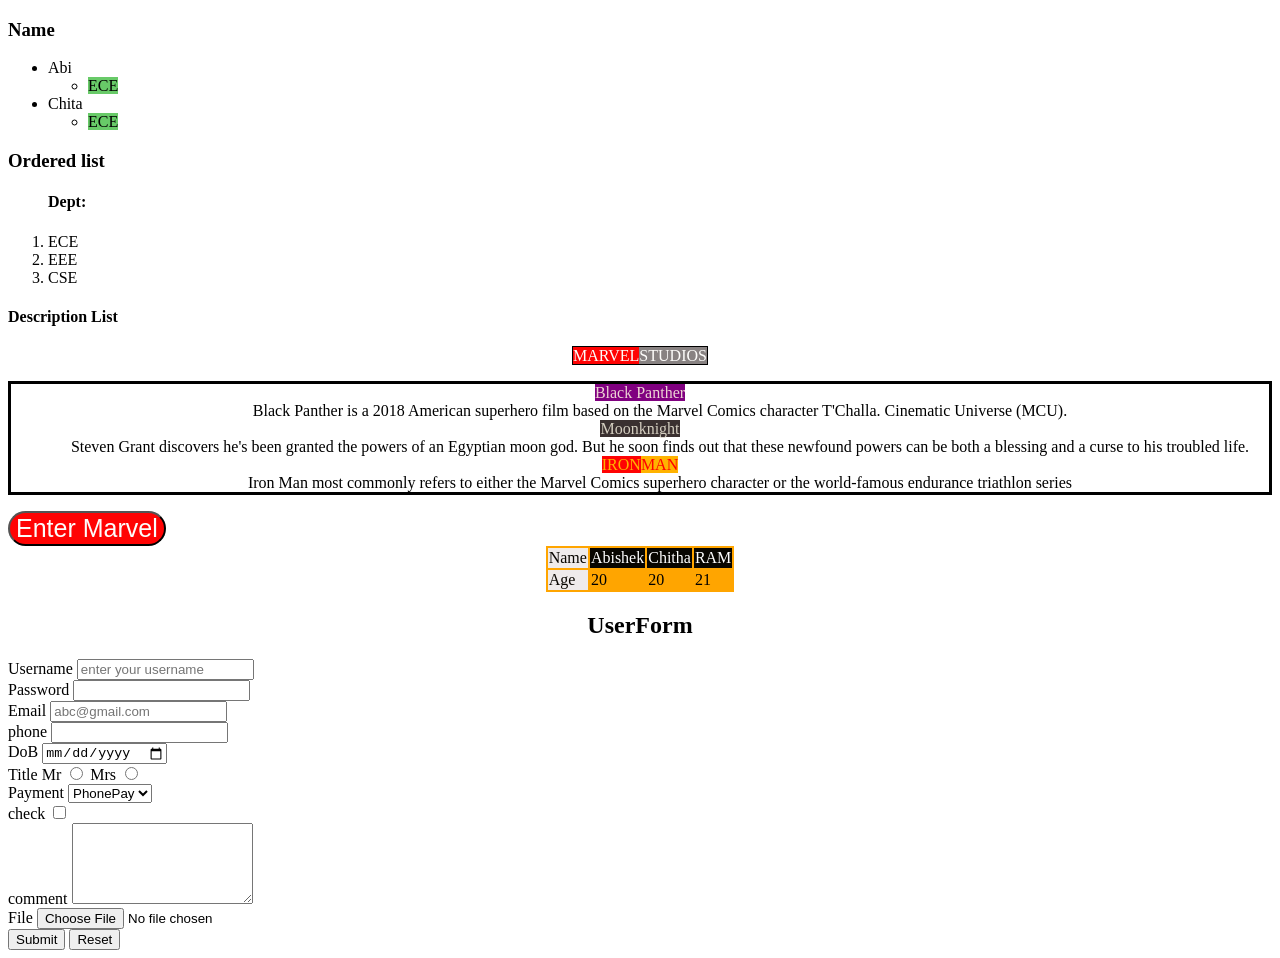
<file: index/index.html>
<!DOCTYPE html>
<html lang="en">
<head>
    <meta charset="UTF-8">
    <meta name="viewport" content="width=device-width, initial-scale=1.0">
    <title>Document</title>
</head>
<body>
    <h3>Name</h3>
    <ul>
        <li>Abi</li>
        <ul>
            <li><span style="background-color:rgb(104, 202, 104)">ECE</span></li>
        </ul>
        <li>Chita</li>
        <ul>
            <li><span style="background-color:rgb(104, 202, 104)">ECE</span></li>
        </ul>
    </ul>
    <h3>Ordered list</h3>
    <ol>
        <h4>Dept:</h4>
        <li>ECE</li>
        <li>EEE</li>
        <li>CSE</li>     
    </ol>
    <h4>Description List</h4>
    <P align="center" ><span style=" border:1px solid;border-color:black""><span  style="background-color:rgb(255, 3, 3);color:rgb(253, 252, 250);">MARVEL</span><span  style="background-color:rgb(136, 130, 130);color:rgb(253, 252, 250);">STUDIOS</span></span></P>
    <dl style="border:3px solid;border-color:black">
        <dt align="center"><span style="background-color:purple ;color:rgb(236, 211, 211);">Black Panther</span></dt>
        <dd  align="center">Black Panther is a 2018 American superhero film based on the Marvel Comics character T'Challa. Cinematic Universe (MCU).
        </dd>
        <dt align="center"><span style="background-color:rgb(58, 48, 48);color:rgb(212, 206, 192)">Moonknight</span></dt>
        <dd  align="center">Steven Grant discovers he's been granted the powers of an Egyptian moon god. But he soon finds out that these newfound powers can be both a blessing and a curse to his troubled life.
        </dd>

        <dt align="center"><span style="background-color:rgb(255, 3, 3);color:rgb(255, 179, 0)">IRON</span><span style="background-color:rgb(255, 179, 0);color:red">MAN</span></dt>
        <dd  align="center">Iron Man most commonly refers to either the Marvel Comics superhero character or the world-famous endurance triathlon series
        </dd>
    </dl>
   <a  href="https://www.marvel.com/movies" title="Go to marvel site" target="_blank">
    
    <button   style=" font-size:25px;background-color:rgb(255, 3, 3);color:rgb(253, 252, 250);border-radius:20px"> <span align="center">Enter Marvel</span></button>
   </a>



    <table  style="background-color:orange;" align="center">
        <tr style="background-color:rgb(8, 6, 1);color:white">
            <td style="background-color:rgb(239, 235, 235);color:rgb(9, 6, 0)">Name</td>
            <td>Abishek</td>
            <td>Chitha</td>
            <td>RAM</td>
        </tr>
        <tr >
            <td style="background-color:rgb(239, 235, 235);color:rgb(9, 6, 0)">Age</td>
            <td>20</td>
            <td>20</td>
            <td>21</td>
        </tr>
    </table>
    <h2 align="center">UserForm</h2>        

    <form action="index.php" method="post">
        <label for="username">Username</label>
            <input type="text" id="username" placeholder="enter your username" minlength="3" maxlength="8"><br>

        <label for="password">Password</label>
            <input type="password" id="password"><br>
        <label for="email">Email</label>
            <input type="email" id="email" placeholder="abc@gmail.com"><br>
        <label for="phone">phone</label>
            <input type="number" id="phone" pattern="[0-9]" minlength="9" maxlength="10"><br>
        <label for="DoB">DoB</label>
            <input type="date" id="DoB"><br>
        <label for="title">Title</label>
          <label for="Mr">Mr</label>
          <input type="radio" id="Mr" value="Mr" name="title">
            <label for="Mrs">Mrs</label>
            <input type="radio" id="Mrs" value="Mrs" name="title"><br>
            <label for="payment">Payment</label>
            <select name=payment>
                <option value="PhonePay" style="color:rgb(251, 1, 1)">PhonePay</option>
                <option value="GPay" style="color:rgb(82, 218, 3)">GPay</option>
                <option value="PayTM" style="color:navy">PayTM</option>
                <option value="card" style="color:rgba(150, 9, 193, 0.757)">card</option>
            </select>
            <br>
            <label for="check">check</label>
                <input type="checkbox" id="check" name="check"><br>
                <label for="comment">comment</label>
                <textarea id="comment" rows="5" column="50"></textarea><br>
                <lable for="file">File</lable>
                    <input type="file" id="file"><br>
        <input type="submit">
        <input type="reset">

    </form>
</body>
</html>
</file>
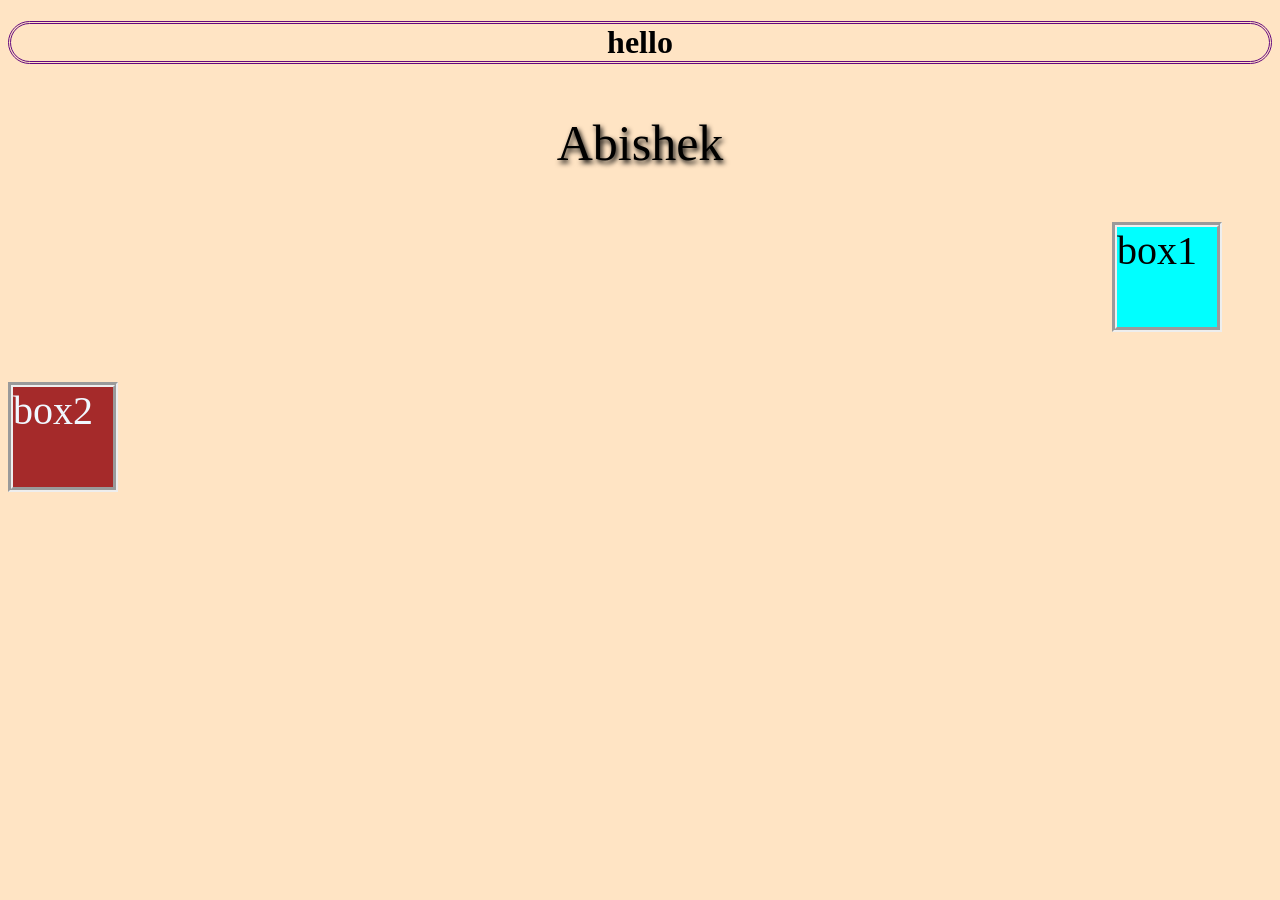
<file: box/box.html>
<!DOCTYPE html>
<html lang="en">
<head>
    <meta charset="UTF-8">
    <meta name="viewport" content="width=device-width, initial-scale=1.0">
    <title>Box</title>
    <link rel="stylesheet" href="box.css">
</head>
<body style="background-color:bisque;">
    <h1 class="h"> <span>hello</span> </h1>
    <p class="ab">Abishek</p>
    <div class="box" id="bx1"> box1</div>
     <div class="box" id="bx2"> box2</div>

</body>
</html>
</file>
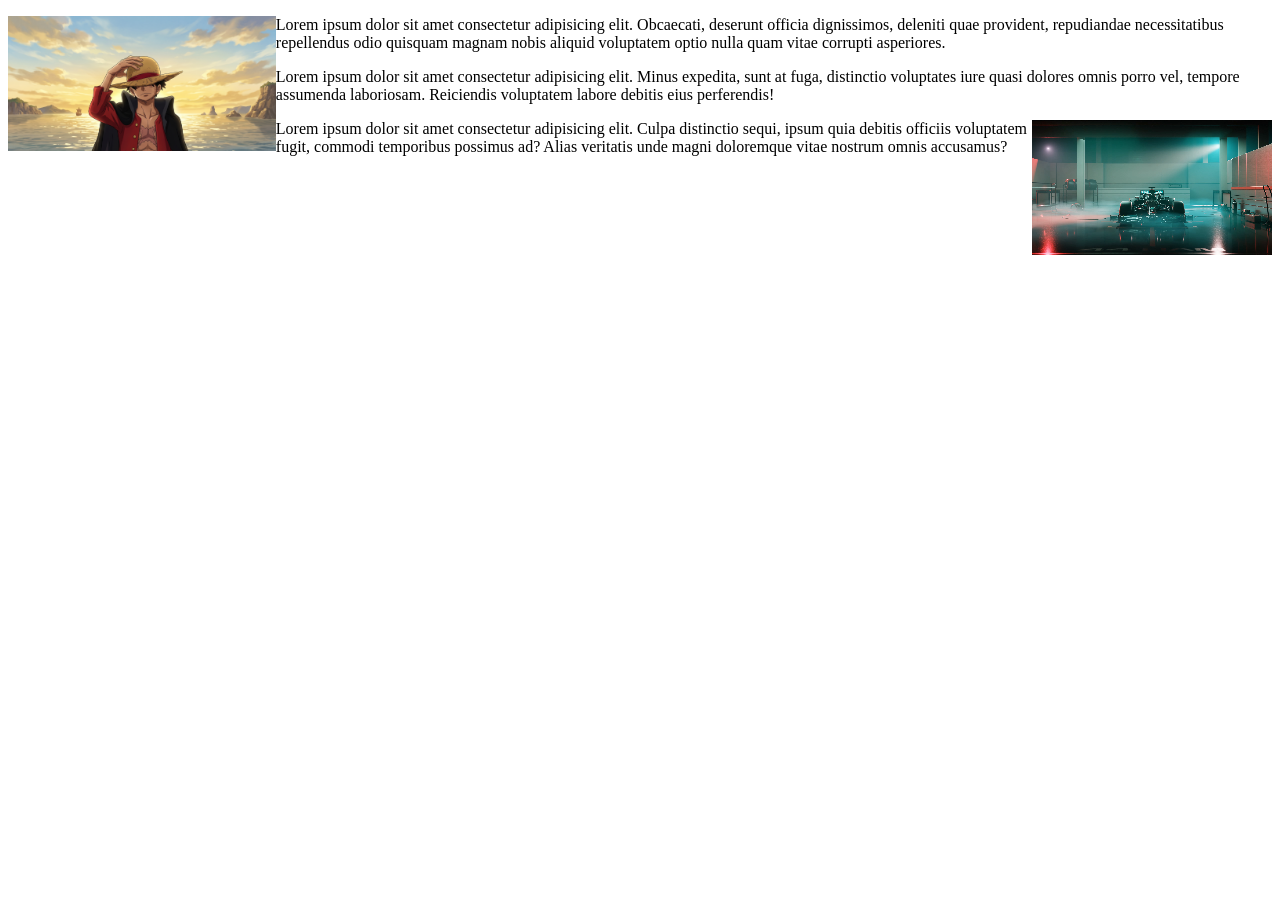
<file: box/float.html>
<!DOCTYPE html>
<html lang="en">
<head>
    <meta charset="UTF-8">
    <meta name="viewport" content="width=device-width, initial-scale=1.0">
    <title>Document</title>
    <link rel="stylesheet" href="float.css"
</head>
<body>
    <img id="i1" src="img/im1.png">
    <p>Lorem ipsum dolor sit amet consectetur adipisicing elit. Obcaecati, deserunt officia dignissimos, deleniti quae provident, repudiandae necessitatibus repellendus odio quisquam magnam nobis aliquid voluptatem optio nulla quam vitae corrupti asperiores.</p>
    <p>Lorem ipsum dolor sit amet consectetur adipisicing elit. Minus expedita, sunt at fuga, distinctio voluptates iure quasi dolores omnis porro vel, tempore assumenda laboriosam. Reiciendis voluptatem labore debitis eius perferendis!</p>
    <video id="v1"><source src="img/f1.webm" type="video/webm"></video>
</body>
    <p>Lorem ipsum dolor sit amet consectetur adipisicing elit. Culpa distinctio sequi, ipsum quia debitis officiis voluptatem fugit, commodi temporibus possimus ad? Alias veritatis unde magni doloremque vitae nostrum omnis accusamus?</p>
 
</html>
</file>
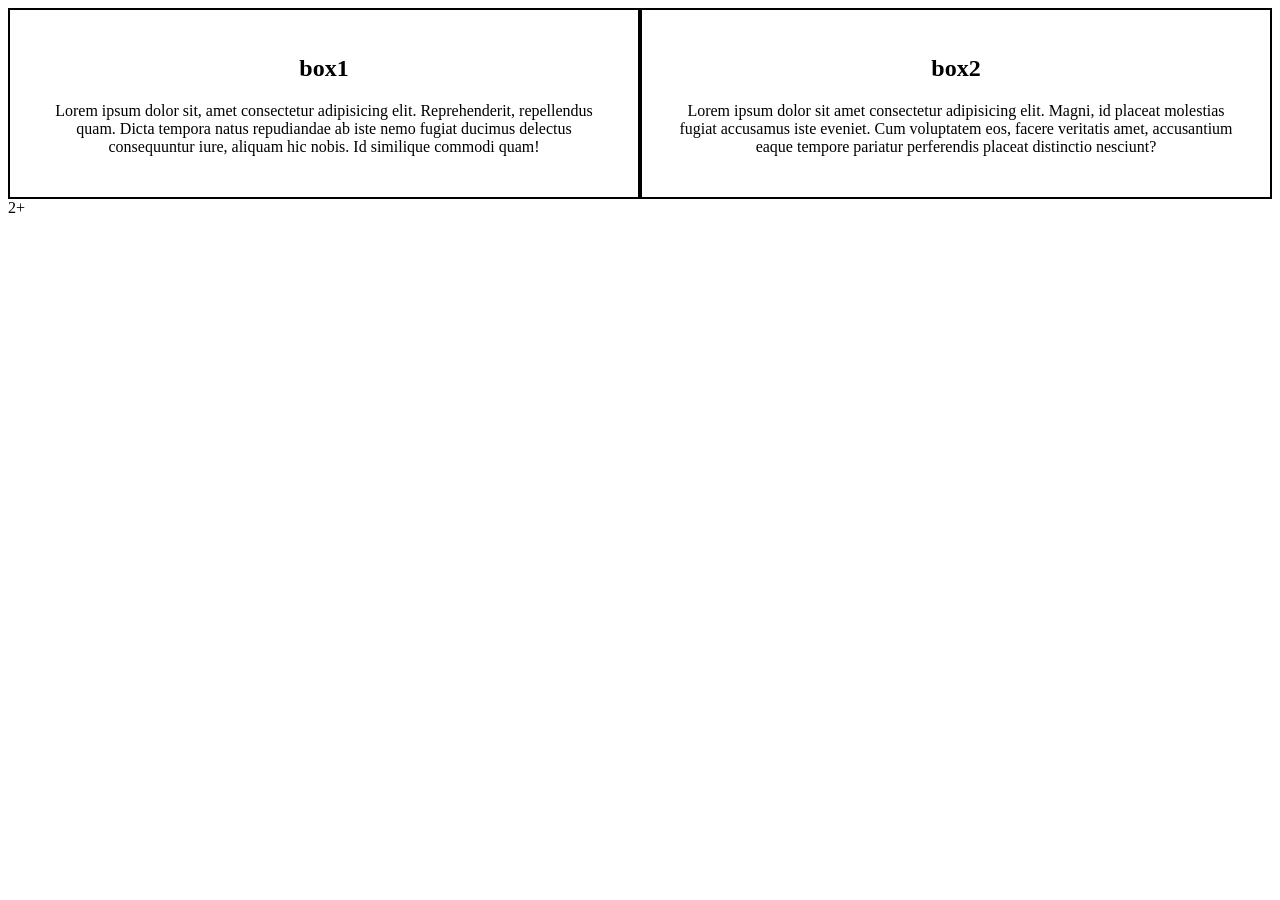
<file: box/height.html>
<!DOCTYPE html>
<html lang="en">
<head>
    <meta charset="UTF-8">
    <meta name="viewport" content="width=device-width, initial-scale=1.0">
    <title>Document</title>
    <link rel="stylesheet" href="height.css">
</head>
<body>
   <div class="con">  <div class="box">
        <h2>box1</h2>
        <p>Lorem ipsum dolor sit, amet consectetur adipisicing elit. Reprehenderit, repellendus quam. Dicta tempora natus repudiandae ab iste nemo fugiat ducimus delectus consequuntur iure, aliquam hic nobis. Id similique commodi quam!</p>
    </div>
    <div class="box">
        <h2>box2</h2>
        <p>Lorem ipsum dolor sit amet consectetur adipisicing elit. Magni, id placeat molestias fugiat accusamus iste eveniet. Cum voluptatem eos, facere veritatis amet, accusantium eaque tempore pariatur perferendis placeat distinctio nesciunt?</p>
    </div>
   </div>
   
    
</body>
</html>2+
</file>
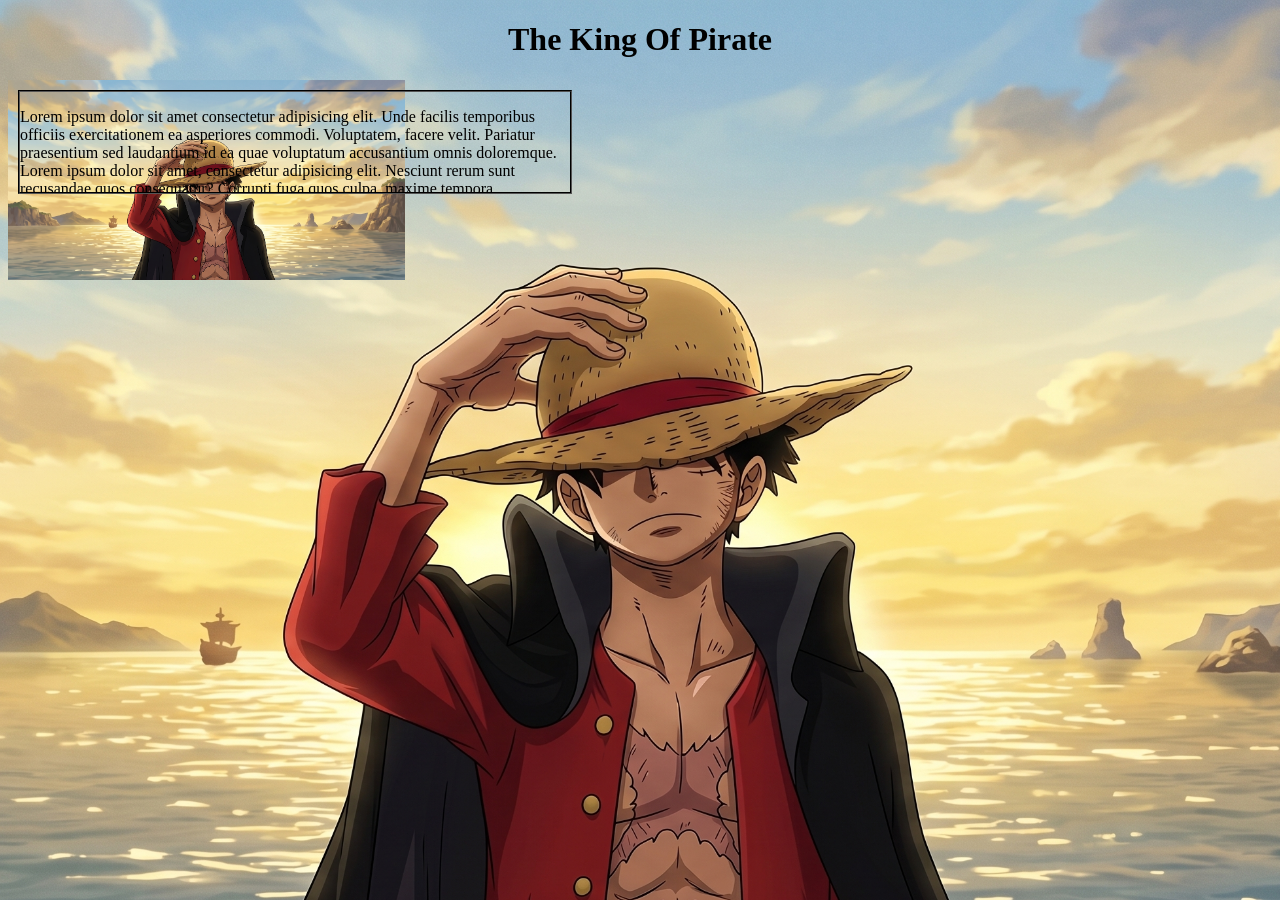
<file: box/overflow.html>
<!DOCTYPE html>
<html lang="en">
<head>
    <meta charset="UTF-8">
    <meta name="viewport" content="width=device-width, initial-scale=1.0">
    <title>Document</title>
    <link rel="stylesheet" href="overflow.css">
</head>
<bod >
    <span id="hd1"><h1>The King Of Pirate</h1></span>
    <div id="p1"><p > Lorem ipsum dolor sit amet consectetur adipisicing elit. Unde facilis temporibus officiis exercitationem ea asperiores commodi. Voluptatem, facere velit. Pariatur praesentium sed laudantium id ea quae voluptatum accusantium omnis doloremque. Lorem ipsum dolor sit amet, consectetur adipisicing elit. Nesciunt rerum sunt recusandae quos consequatur? Corrupti fuga quos culpa, maxime tempora, voluptatem nostrum labore molestiae minima mollitia cupiditate consectetur aliquid ratione.Lorem ipsum dolor sit amet consectetur adipisicing elit. Deserunt iure nobis nisi accusamus omnis ipsum harum, provident aliquam, assumenda quos explicabo, illum sequi eum saepe optio possimus itaque laborum voluptates!</p>
</div>
<div id="ui"><img id="lf"src="img/im1.png""> </div>
    </body>
</html>
</file>
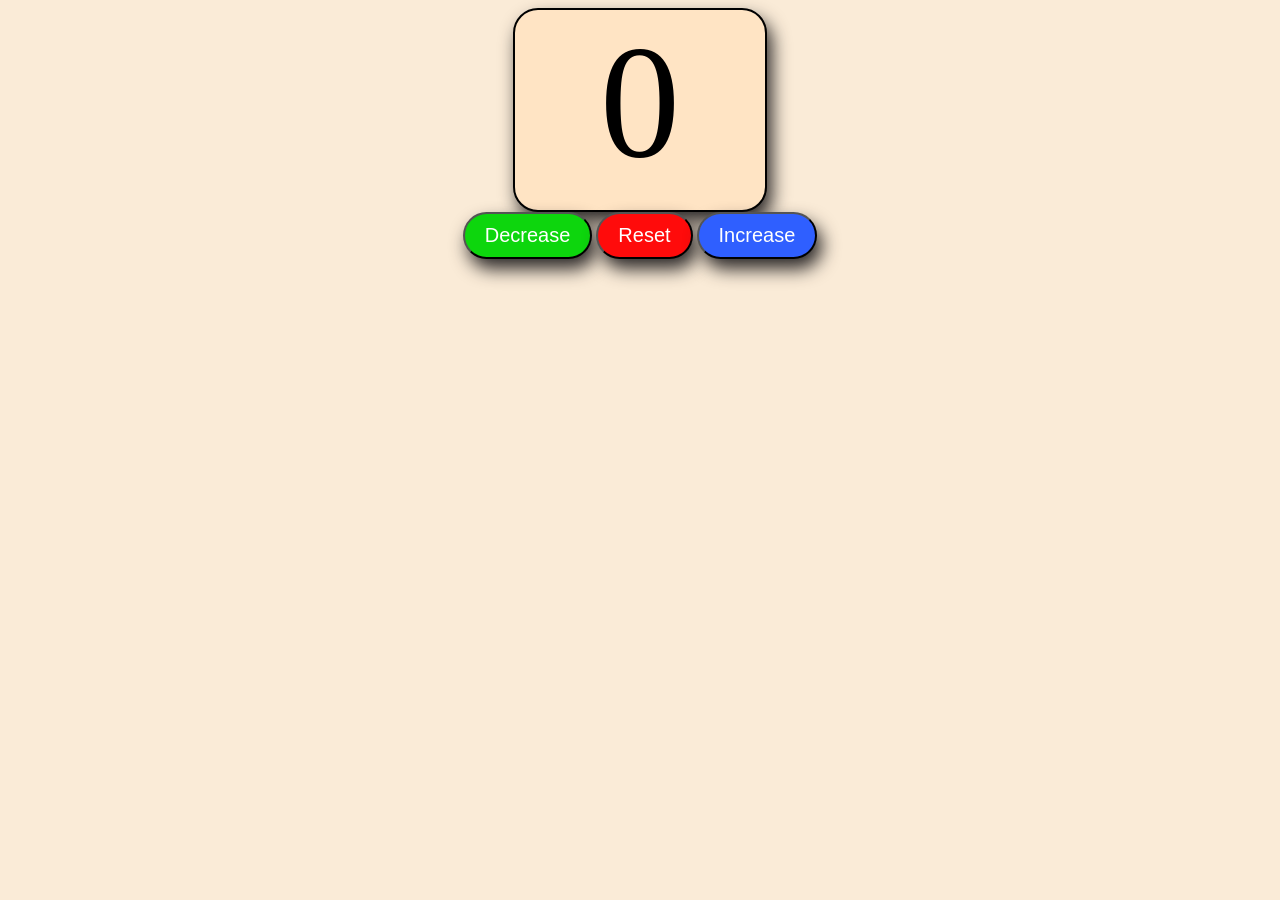
<file: Javascript/count/count.html>
<!DOCTYPE html>
<html lang="en">
<head>
    <meta charset="UTF-8">
    <meta name="viewport" content="width=device-width, initial-scale=1.0">
    <title>Counter</title>
    <link rel="stylesheet" href="count.css">
</head>
<body>
    <div id="dv1" align="center">
    <label id="num">0</label>

    <div id="d1">
        <button id="dec" class="btn">Decrease</button>
        <button id="res" class="btn">Reset</button>
        <button id="inc" class="btn">Increase</button>
    </div>
    </div>

    <script src="count.js"></script>
</body>
</html>
</file>
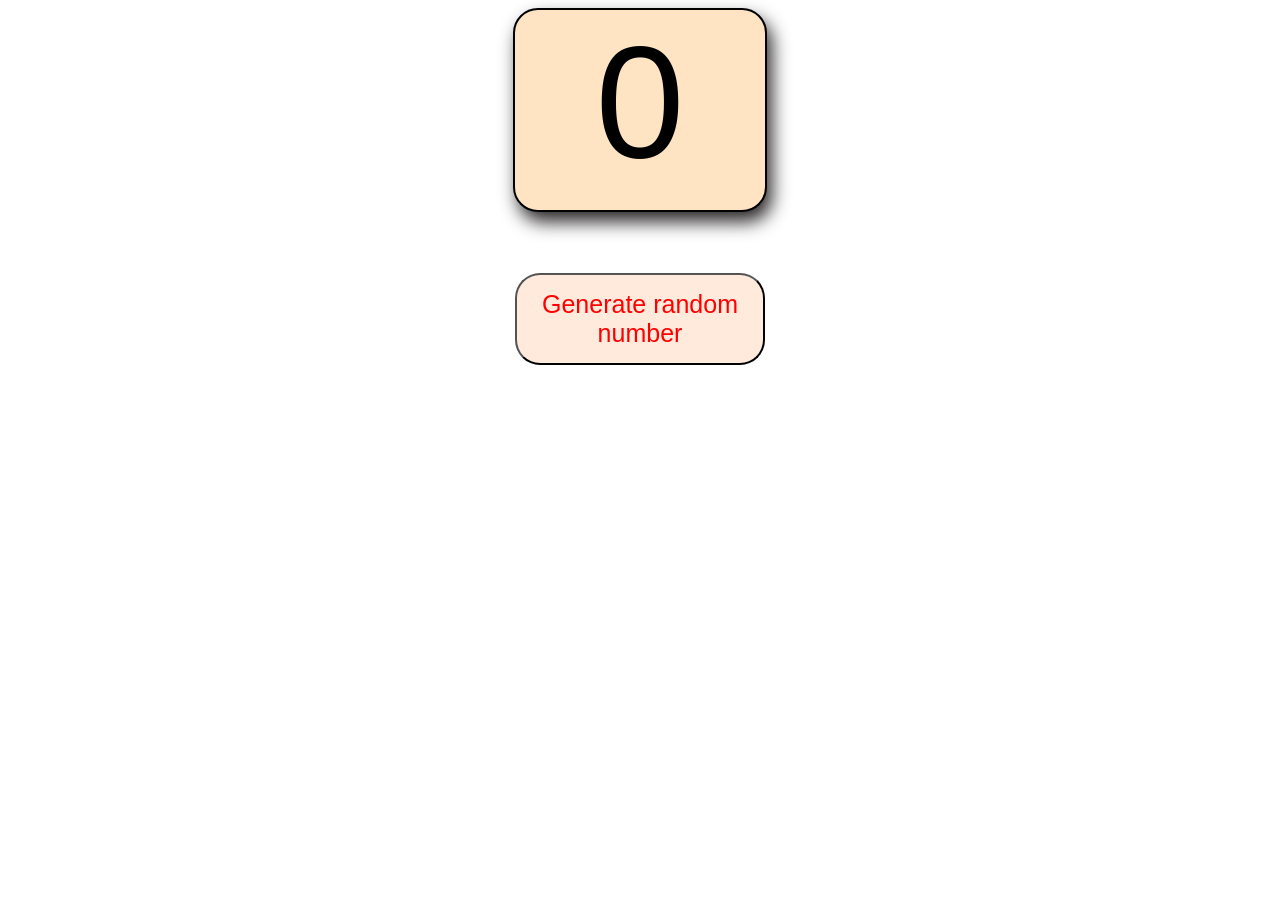
<file: Javascript/Math/math.html>
<!DOCTYPE html>
<html lang="en">
<head>
    <meta charset="UTF-8">
    <meta name="viewport" content="width=device-width, initial-scale=1.0">
    <title>Document</title>
    <link rel="stylesheet" href="math.css">
</head>
<body>
    <div id="div1">
    <label id="num">0</label>
    <button id="btn"  class="button1">Generate random number</button>
    </div>
    <script src="math.js"></script>
</body>
</html>
</file>
<file: box/box.css>
.h{
    border-style:double;
    border-color: rgb(100, 8, 126);
    text-align: center;
    border-radius: 25px;
}
.ab{
    text-align: center;
    text-shadow: 2px 3px 5px;
    size: 40px;
    font-size: 50px;
    font-family:always in the star;
}
.box{
    font-size: 40px;
    border: 5px;
    border-style:groove;
    height: 100px;
    width: 100px;
}
#bx1{
    background-color: aqua;
    margin: 50px;
    margin-left: auto;
}
#bx2{
    background-color: brown;
    color: aliceblue;
    margin-right: auto;
}
</file>
<file: box/float.css>
#i1{
   height: 15vh;
    width: 10vp;
    float: left;
}
#v1{
    height: 15vh;
    width: 10vp;
    float: right
    ;
}
</file>
<file: box/height.css>
.box{
    text-align: center;
    border: 2px solid ;
    margin-left: 0;
    height: auto;
    width: 50%;
    float: left;
    padding: 25px; 
    box-sizing: border-box;
}
.con{
    background-color: blue;
}
</file>
<file: box/overflow.css>
body{
    background-image: url(img/im1.png);
    background-repeat: no-repeat;
    background-attachment: fixed;
    background-position: center;
    background-size: cover;
    filter: brightness(10px) saturate()opacity(68);

}

#p1{
    border: 2px;
    border-color: black;
    border-style: groove;
    height: 100px;
    width: 550px;
    overflow:auto;
    position: absolute;
    margin: 10px;
}
#hd1{
    text-align: center;
}
#lf{
    height: 200px;
    width: 72;
}
#ui{
    float:inline-start;    

}
#vid {
  position: fixed;
  top: 0;
  left: 0;
  width: 100vw;
  height: 100vh;
  overflow: hidden;
  z-index: -1; /* Fixed the syntax error here */
}
</file>
<file: Javascript/count/count.css>
#num{
    font-size: 10em;
   display:block;
  text-align: center;
  background-color:bisque;
  border-radius: 25px;
    height: 200px;
    width: 250px;
    border: 2px solid black;
    box-shadow: 5px 10px 18px #2c2929;
}
#d1{
    text-align: center; 
}
#dec{
    font-size: 20px;
     border-radius: 25px;
     background-color: rgb(13, 214, 13);
     color: white;
     box-shadow: 5px 10px 18px #2c2929;
}
#res{
    font-size: 20px;
     border-radius: 25px;
     background-color: rgb(255, 11, 11);
     color: white;
     box-shadow: 5px 10px 18px #2c2929;
}
#inc{
    font-size: 20px;
     border-radius: 25px;
     background-color: rgb(47, 95, 255);
     color: white;
      box-shadow: 5px 10px 18px #2c2929;

}
.btn{
    padding: 10px 20px;
    color: white;
    cursor: pointer;
    transition: background-color 0.3s ease;
}
#dec:hover{
    background-color: darkgreen;
}
#res:hover{
    background-color: darkred;
}
#inc:hover{
    background-color: darkblue;
}
body{
    background-color:antiquewhite;
}
</file>
<file: Javascript/Math/math.css>
#div1{
   font-size: 10em;
   display:block;
  text-align: center;
  background-color:bisque;
  border-radius: 25px;
    height: 200px;
    width: 250px;
    border: 2px solid black;
    box-shadow: 5px 10px 18px #2c2929;
    margin: auto;
}
#num{
    font-family:'Trebuchet MS', 'Lucida Sans Unicode', 'Lucida Grande', 'Lucida Sans', Arial, sans-serif;
}
button{
    padding: 15px;
    border-radius:25px;   
    margin:10px;
    color:red;
    background-color:rgb(255, 234, 219);
    font-size:25px;
    font-family:Verdana, Geneva, Tahoma, sans-serif;
    cursor:pointer;
    margin: auto;
    
}
button:hover{
    background-color:red;
    color:whitesmoke;
    box-shadow: 5px 10px 18px #2c2929;
    animation:alternate 1s infinite;
}
</file>
